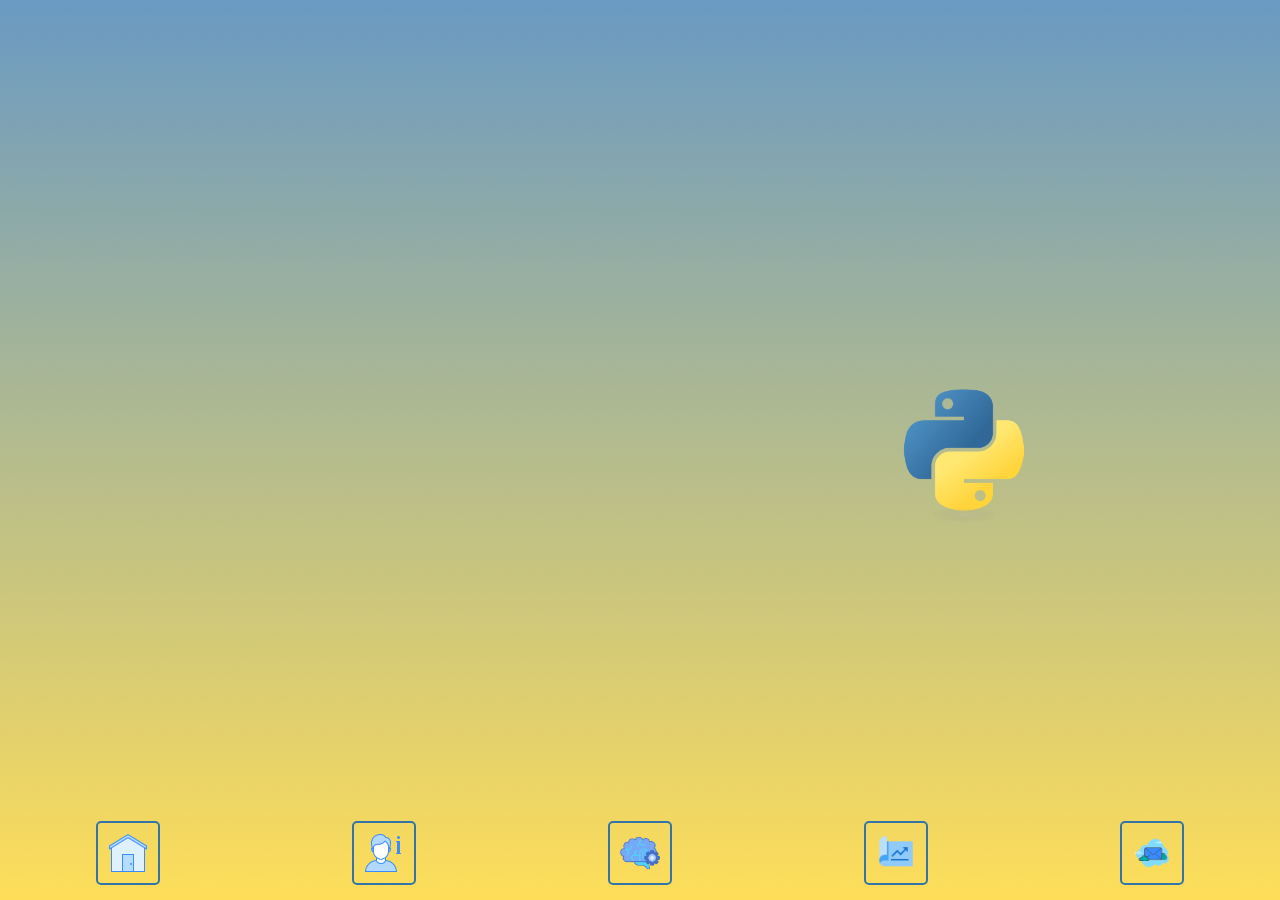
<file: index.html>
<!DOCTYPE html>
<html lang="en">
<head>
    <meta charset="UTF-8">
    <meta name="viewport" content="width=device-width, initial-scale=1.0">
    <title>Portfolio - Subin Das</title>
    <link href="https://cdn.jsdelivr.net/npm/bootstrap@5.3.0-alpha3/dist/css/bootstrap.min.css" rel="stylesheet">
    <link rel="stylesheet" href="style.css">
</head>
<body>
    <!-- Home Section -->
    <section id="home" class="section active d-flex justify-content-center align-items-center text-center">
        <div class="container">
            <div class="row align-items-center">
                <!-- Text Area -->
                <div class="col-md-8 text-center">
                    <h1 id="name">Subin Das</h1>
                    <h2 id="title">Software Developer</h2>
                    <p class="intro-paragraph">
                        As a young software developer from Kerala, India, with a deep-rooted passion for Python, I've created this website as a tribute to the language that has inspired me.
                    </p>
                </div>
                <!-- Logo Area -->
                <div class="col-md-4 d-flex justify-content-center">
                    <img class="python_logo" src="logos/Python.png" alt="Python Logo">
                </div>
            </div>
        </div>
    </section>

    <!-- Other Sections -->
    <section id="about" class="section"></section>
    <section id="skills" class="section"></section>
    <section id="projects" class="section"></section>
    <section id="contact" class="section"></section>

    <!-- Bottom Navigation -->
    <nav class="bottom-nav">
        <ul>
            <li><a href="#home" onclick="showSection('home')"><img src="icons/home.png" alt="Home Icon"></a></li>
            <li><a href="#about" onclick="showSection('about')"><img src="icons/about.png" alt="About Icon"></a></li>
            <li><a href="#skills" onclick="showSection('skills')"><img src="icons/skills.png" alt="Skills Icon"></a></li>
            <li><a href="#projects" onclick="showSection('projects')"><img src="icons/project.png" alt="Projects Icon"></a></li>
            <li><a href="#contact" onclick="showSection('contact')"><img src="icons/contact.png" alt="Contact Icon"></a></li>
        </ul>
    </nav>

    <script src="https://cdn.jsdelivr.net/npm/bootstrap@5.3.0-alpha3/dist/js/bootstrap.bundle.min.js"></script>
    <script src="script.js"></script>
</body>
</html>
</file>
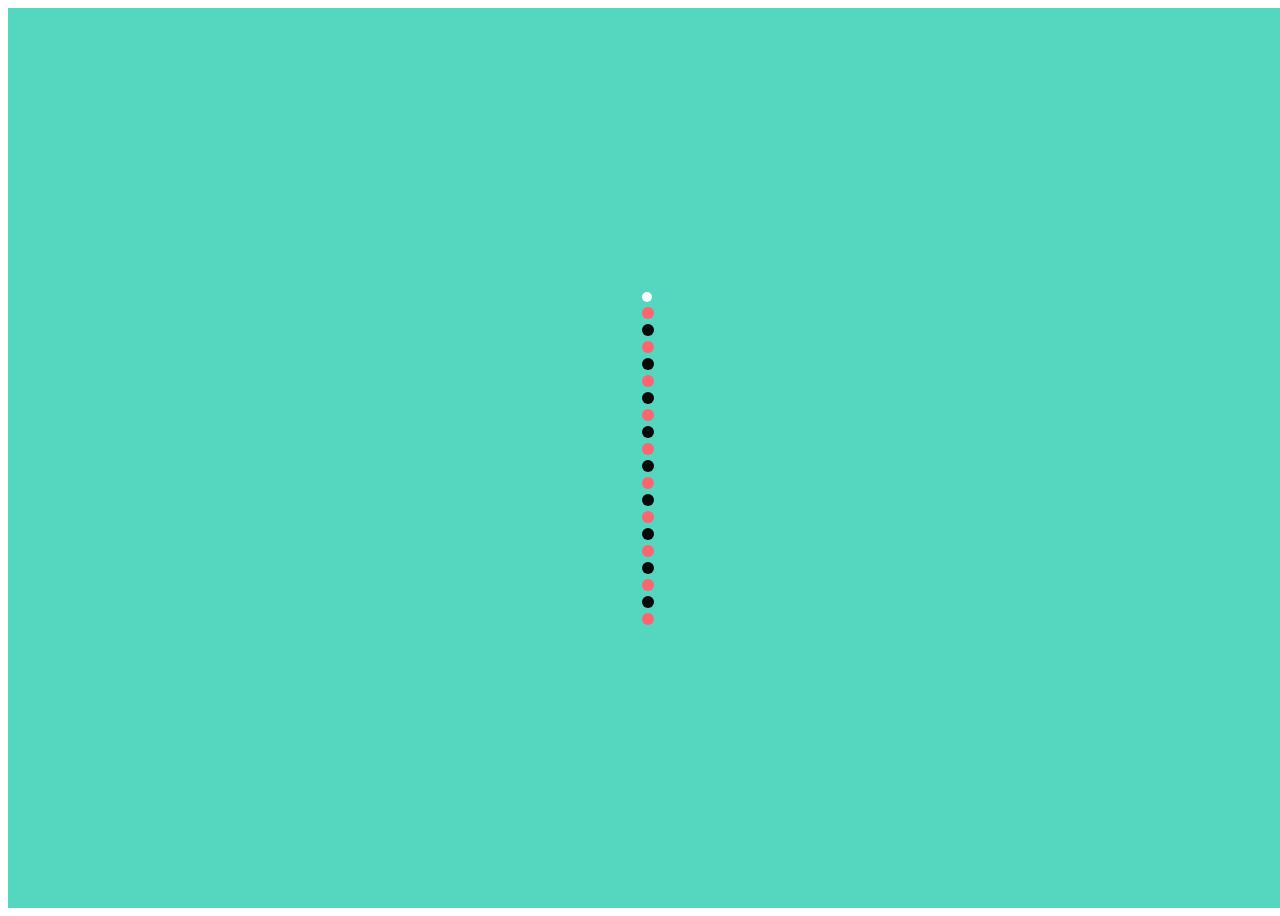
<file: snake.html>
<!DOCTYPE html>
<html>
<head>
  <title>Snake</title>
  <style>

    $numberOfDots: 20;
    * {
    margin: 0;
    padding: 0;
    }
    .container {
    display: flex;
    justify-content: center;
    align-items: center;
    width: 100vw;
    height: 100vh;
    background: #55d6be;
    }
    .snake {
    .dot {
        width: 12px;
        height: 12px;
        background: #fc6471;
        border-radius: 50%;
        margin: 5px 0;
        &:nth-child(1) {
        width: 10px;
        height: 10px;
        background: #fff !important;
        }
        &:nth-child(odd) {
        background: #090909;
        }
    }
    }
    @for $i from 1 through $numberOfDots {
    $delay: 0.1 * $i;
    .dot-#{$i} {
        animation: dot 1.5s infinite;
        animation-delay: $delay + s;
    }
    }
    @keyframes dot {
    0%,
    100% {
        transform: translateX(0);
    }
    50% {
        transform: translateX(-15px);
    }
    }
  </style>
</head>
  <body>
    <div class="container">
        <div class="snake">
          <div class="dot dot-1"></div>
          <div class="dot dot-2"></div>
          <div class="dot dot-3"></div>
          <div class="dot dot-4"></div>
          <div class="dot dot-5"></div>
          <div class="dot dot-6"></div>
          <div class="dot dot-7"></div>
          <div class="dot dot-8"></div>
          <div class="dot dot-9"></div>
          <div class="dot dot-10"></div>
          <div class="dot dot-11"></div>
          <div class="dot dot-12"></div>
          <div class="dot dot-13"></div>
          <div class="dot dot-14"></div>
          <div class="dot dot-15"></div>
          <div class="dot dot-16"></div>
          <div class="dot dot-17"></div>
          <div class="dot dot-18"></div>
          <div class="dot dot-19"></div>
          <div class="dot dot-20"></div>
        </div>
      </div>
  </body>
</html>
</file>
<file: style.css>
/* General Body and Text Styles */
body {
    background-image: url("yb.png");
    background-size: cover;
    background-attachment: fixed;
    background-color: #f0f0f0;
    margin: 0;
    display: flex;
    justify-content: center;
    align-items: center;
    height: 100vh;
    overflow: hidden;
}

/* Section Styling */
.section {
    display: flex;
    flex-direction: column;
    justify-content: center;
    align-items: center;
    height: 100%;
    margin: 0 auto;
}

/* Name, Title, and Paragraph Styling with Animations */
#name {
    font-family: 'Lucida Sans', sans-serif;
    font-size: 6rem;
    font-weight: bolder;
    color: #ffd343;
    margin-bottom: 0.5rem;
    animation: fadeInDown 1s ease forwards;
    opacity: 0;
}

#title {
    font-family: 'Lucida Sans', sans-serif;
    font-size: 3rem;
    font-weight: bold;
    color: #3475a7;
    margin-bottom: 1.5rem;
    animation: fadeInUp 1.5s ease forwards;
    opacity: 0;
    animation-delay: 1s; /* Delays the title animation */
}

.intro-paragraph {
    font-family: 'Lucida Sans', sans-serif;
    font-size: 1.4rem;
    color: #ffffff;
    line-height: 1.3;
    margin-bottom: 1rem;
    animation: fadeInUnique 2s ease forwards;
    opacity: 0;
    animation-delay: 2s; /* Delays the paragraph animation */
}

/* Python Logo Styling */
.python_logo {
    max-width: 100%;
    height: auto;
    max-height: 150px;
}

/* Fade-in animations */
@keyframes fadeInDown {
    0% {
        opacity: 0;
        transform: translateY(-50px);
    }
    100% {
        opacity: 1;
        transform: translateY(0);
    }
}

@keyframes fadeInUp {
    0% {
        opacity: 0;
        transform: translateY(50px);
    }
    100% {
        opacity: 1;
        transform: translateY(0);
    }
}

@keyframes fadeInUnique {
    0% {
        opacity: 0;
        transform: scale(0.8);
    }
    100% {
        opacity: 1;
        transform: scale(1);
    }
}

/* Bottom Navigation Styling */
.bottom-nav {
    position: fixed;
    bottom: 0;
    left: 0;
    right: 0;
    padding: 15px 0;
    z-index: 999;
}

.bottom-nav ul {
    list-style: none;
    display: flex;
    justify-content: space-around;
    padding: 0;
    margin: 0;
}

.bottom-nav ul li {
    position: relative;
    text-align: center;
}

.bottom-nav ul li a {
    color: #fff;
    text-decoration: none;
    padding: 10px;
    display: inline-block;
    transition: all 0.3s ease;
    border-radius: 5px;
}

.bottom-nav ul li a:hover {
    background-color: #3475a7;
    color: #ffd343;
}

.bottom-nav ul li a img {
    width: 40px;
    transition: transform 0.3s ease;
}

.bottom-nav ul li a:hover img {
    transform: scale(1.2);
}

/* Hover Effect to Show Text */
.bottom-nav ul li a::after {
    content: attr(alt);
    position: absolute;
    bottom: -30px;
    left: 50%;
    transform: translateX(-50%);
    font-size: 0.9rem;
    color: #ffd343;
    opacity: 0;
    transition: opacity 0.3s ease;
}

.bottom-nav ul li a:hover::after {
    opacity: 1;
}

/* Hover Effect - Show Text on Hover */
.bottom-nav ul li a::before {
    content: attr(alt);
    position: absolute;
    bottom: -25px;
    left: 50%;
    transform: translateX(-50%);
    color: #ffd343;
    font-size: 14px;
    white-space: nowrap;
    opacity: 0;
    transition: opacity 0.4s ease-in-out;
}

.bottom-nav ul li a:hover::before {
    opacity: 1;
}

/* Bottom Nav Borders */
.bottom-nav ul li a {
    border: 2px solid #3475a7;
}

.bottom-nav ul li a:hover {
    border-color: #3475a7;
}
</file>
